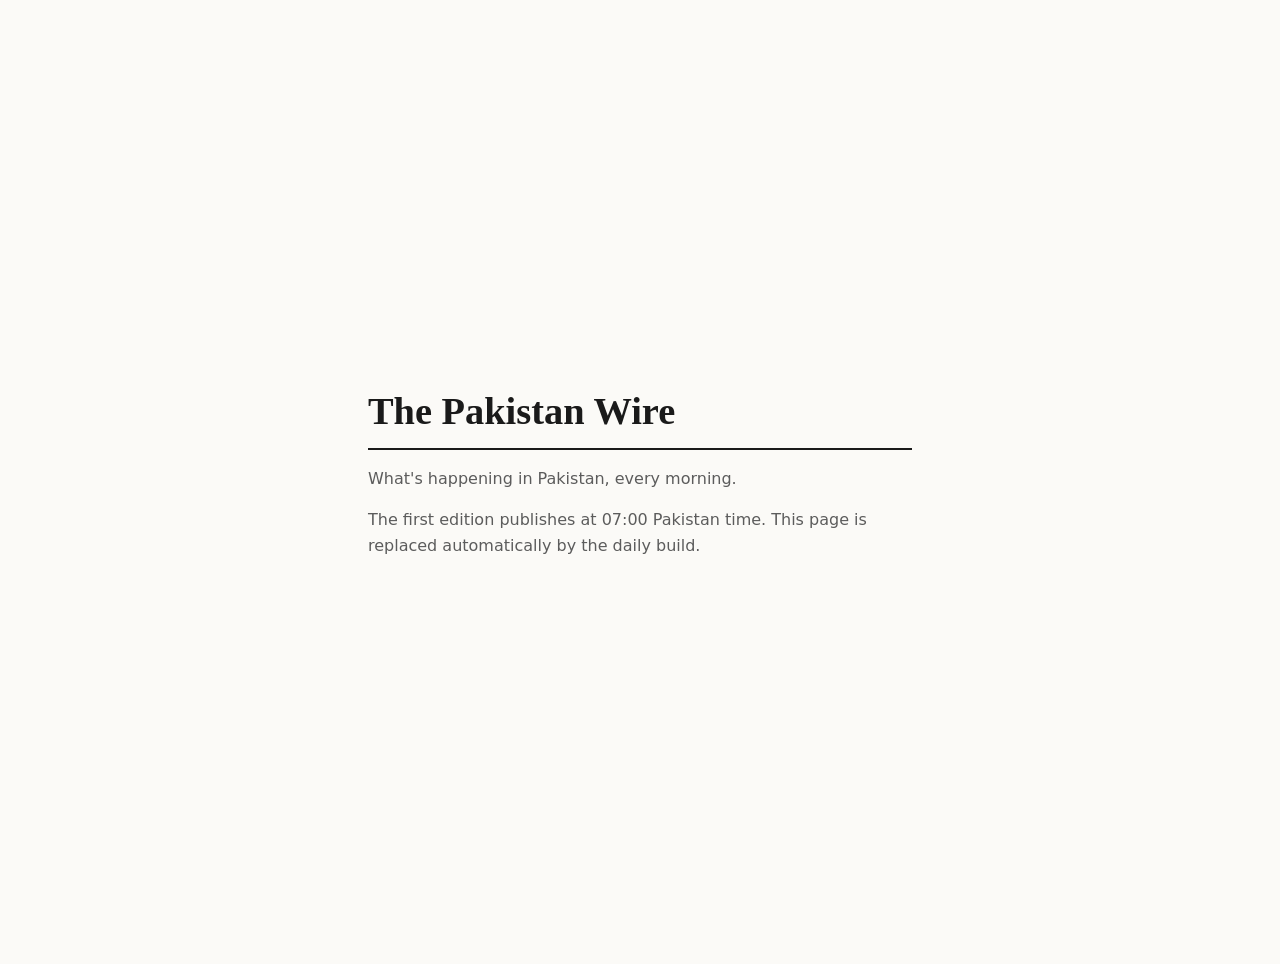
<file: docs/index.html>
<!doctype html>
<meta charset="utf-8">
<meta name="viewport" content="width=device-width,initial-scale=1">
<title>The Pakistan Wire</title>
<style>
  :root{--bg:#fbfaf7;--fg:#1a1a1a;--muted:#5c5c5c;--rule:#d8d4cc}
  @media (prefers-color-scheme:dark){
    :root{--bg:#14161a;--fg:#ececec;--muted:#9aa0a6;--rule:#2c3036}
  }
  body{background:var(--bg);color:var(--fg);margin:0;
       font:16px/1.6 system-ui,-apple-system,"Segoe UI",Roboto,sans-serif;
       display:grid;place-items:center;min-height:100vh;padding:2rem}
  main{max-width:34rem}
  h1{font:700 2.4rem/1.15 Georgia,"Times New Roman",serif;margin:0 0 .3rem}
  .rule{border:0;border-top:2px solid var(--fg);margin:.9rem 0}
  p{color:var(--muted)}
</style>
<main>
  <h1>The Pakistan Wire</h1>
  <hr class="rule">
  <p>What's happening in Pakistan, every morning.</p>
  <p>The first edition publishes at 07:00 Pakistan time. This page is replaced
     automatically by the daily build.</p>
</main>
</file>
